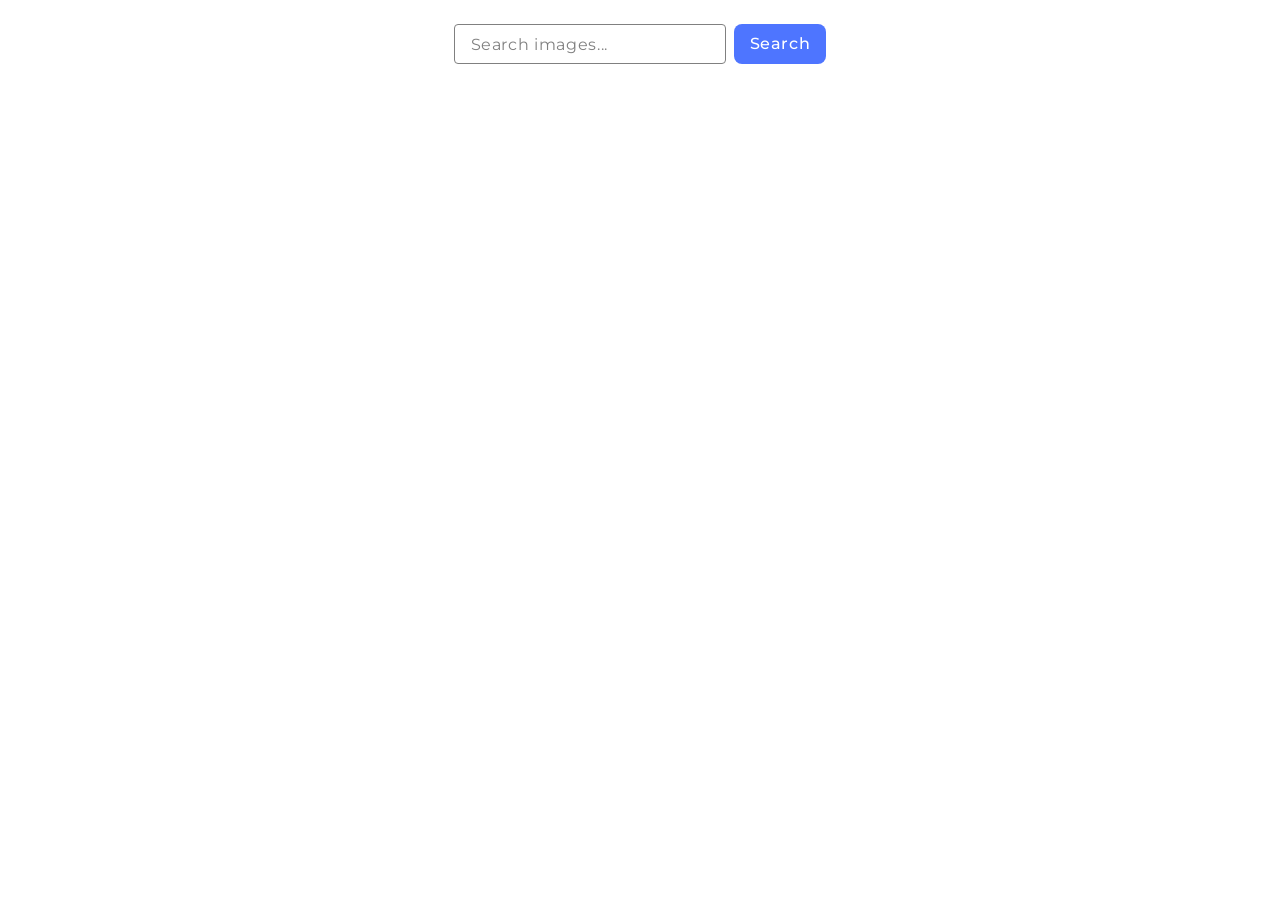
<file: src/index.html>
<!doctype html>
<html lang="en">
  <head>
    <meta charset="UTF-8" />
    <link rel="icon" type="image/svg+xml" href="/favicon.svg" />
    <meta name="viewport" content="width=device-width, initial-scale=1.0" />
    <title>Vanilla App Template</title>
    <link rel="preconnect" href="https://fonts.googleapis.com" />
    <link rel="preconnect" href="https://fonts.gstatic.com" crossorigin />
    <link
      href="https://fonts.googleapis.com/css2?family=Montserrat:wght@400;500&display=swap"
      rel="stylesheet"
    />
    <link rel="stylesheet" href="./css/styles.css" />
  </head>
  <body>
    <form class="form search-form">
      <label>
        <input
          class="search-input"
          type="text"
          name="search-text"
          placeholder="Search images..."
        />
      </label>
      <button class="search-btn" type="submit">Search</button>
    </form>
    <ul class="gallery"></ul>
    <button class="load-more-btn is-hidden" type="button">Load more</button>
    <span class="loader is-hidden"></span>
    <script type="module" src="./main.js"></script>
  </body>
</html>
</file>
<file: src/css/styles.css>
/**
  |============================
  | include css partials with
  | default @import url()
  |============================
*/
/* Common styles */
@import url('./reset.css');
@import url('./base.css');

@import url('./form.css');
@import url('./gallery.css');
@import url('./loader.css');
@import url('./load-btn.css');
</file>
